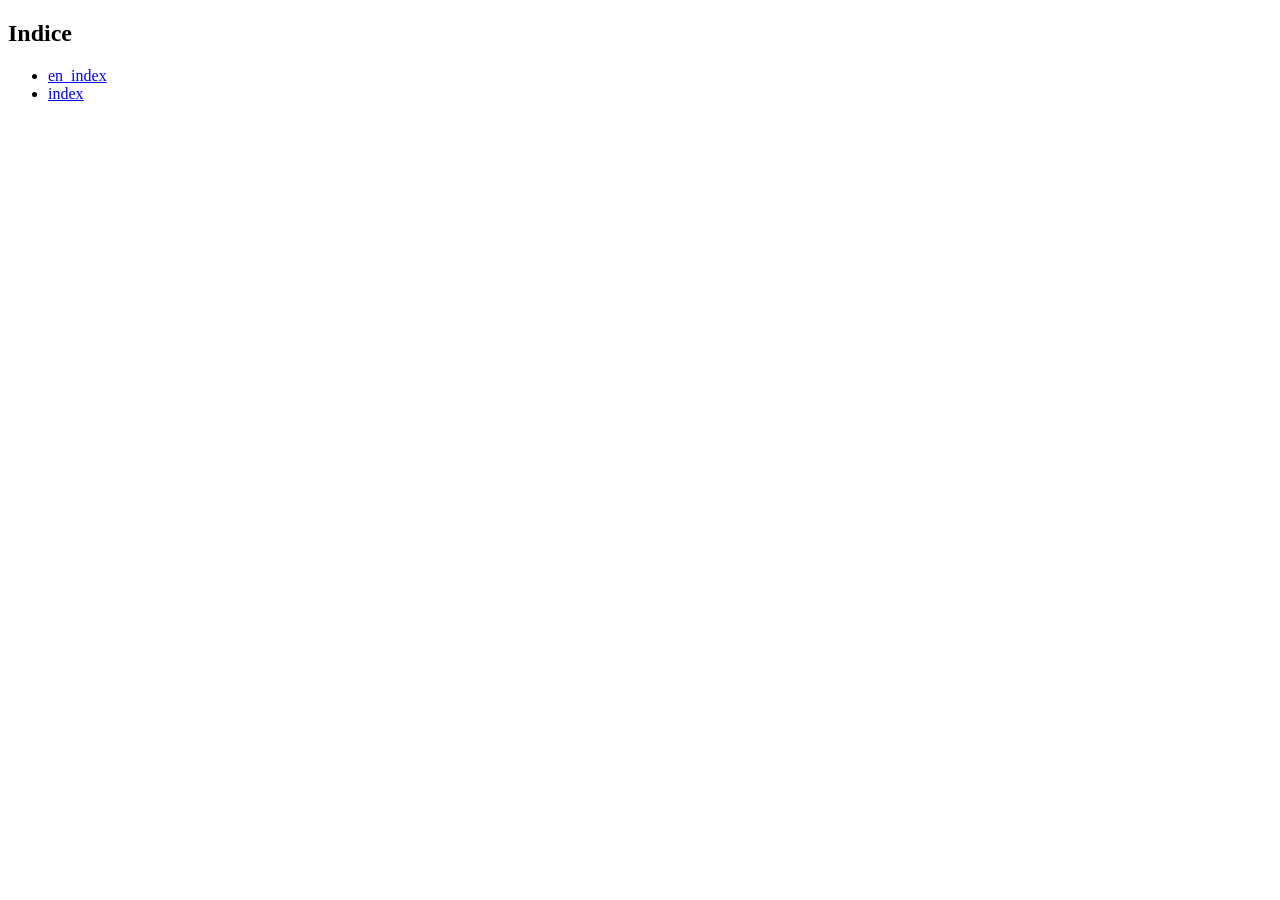
<file: index1.html>
<!DOCTYPE html>
<html lang="en">
<head>
    <meta charset="UTF-8">
    <meta name="viewport" content="width=device-width, initial-scale=1.0">
    <title>Document</title>
</head>
<body>
    <h2>Indice</h2>
    <ul>
        <li><a href="en_index.html">en_index</a></li>
        <li><a href="index.html">index</a></li>
       
</body>
</html>
</file>
